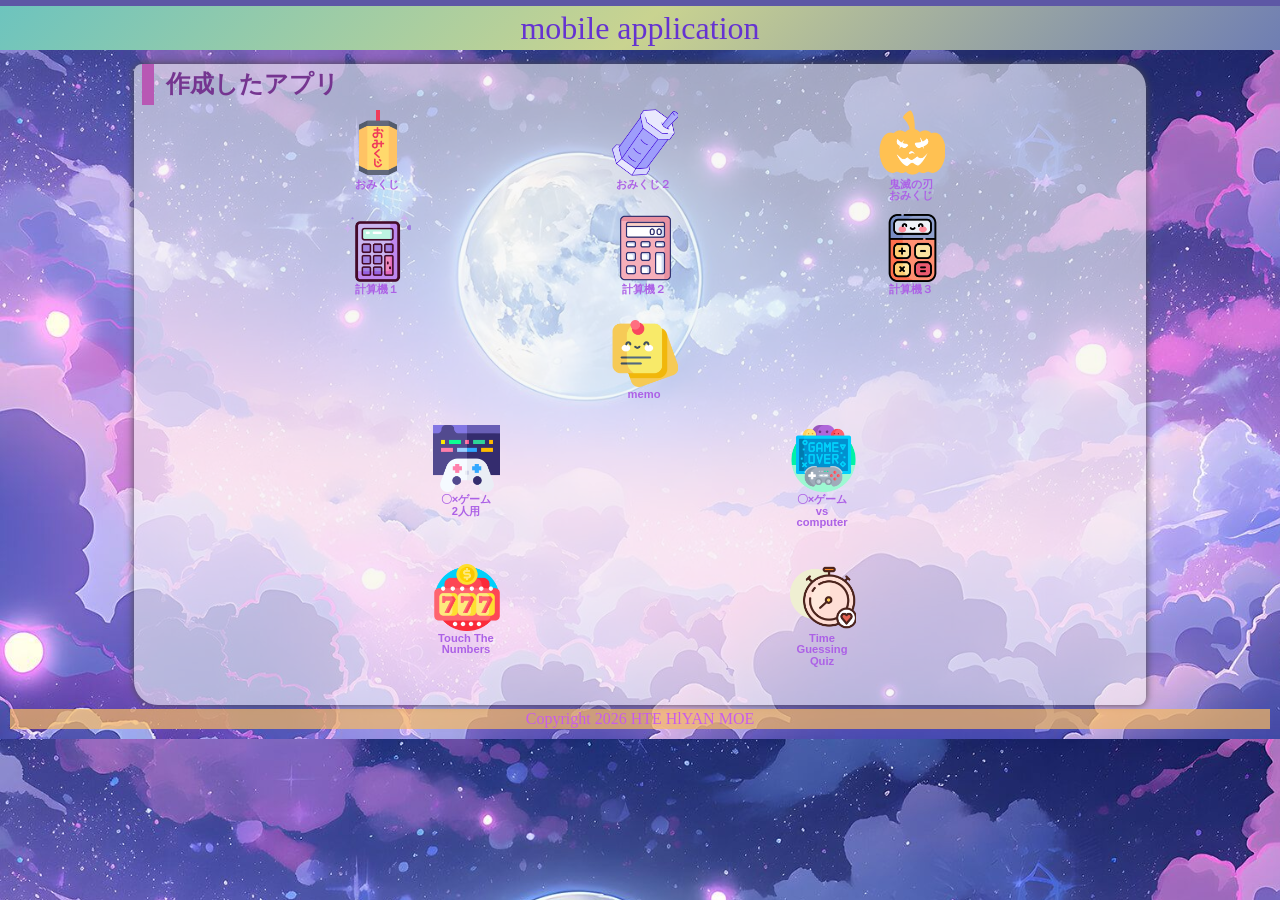
<file: index.html>
<!DOCTYPE html>
<html lang="ja">
  <head>
    <meta charset="UTF-8" />
    <meta name="viewport" content="width=device-width, initial-scale=1.0" />
    <title>mobile application</title>
    <meta name="description" content="mobile application" />

    <link rel="icon" href="favicon.ico" />
    <link rel="stylesheet" href="css/index.css" />
  </head>

  <body>
    <!-- 見出し（みだし） -->
    <header class="header">
      <h1>mobile application</h1>
    </header>

    <!-- 作成したアプリ -->
    <main>
      <section class="container">
        <h2>作成したアプリ</h2>
        <div class="sub_container">
          <div class="item01">
            <a href="./01_omikuji_01-10/omikuji.html" title="01-10.sound"
              ><img
                src="img/omikuji (2).png"
                alt="01-10.omikuji"
                class="img_fit"
              /><br />おみくじ</a
            >
          </div>
          <div class="item01">
            <a
              href="./01_omikuji_01-12/omikuji.html"
              title="01-12.同じ内容が続けて出ないようにする。 "
              ><img
                src="img/omikuji.png"
                alt="01-12.omikuji"
              /><br />おみくじ２</a
            >
          </div>
          <div class="item01">
            <a href="./01_omikuji_kimetsu/omikuji_kimetsu.html" title="鬼滅の刃"
              ><img
                src="img/monster-face.png"
                alt="鬼滅の刃おみくじ"
              /><br />鬼滅の刃<br />おみくじ</a
            >
          </div>
        </div>
        <div class="sub_container">
          <div class="item01">
            <a
              href="./03_calculator02/calculator.html"
              title="03-02. Calculator（関数）"
              ><img
                src="img/calculator.png"
                alt="簡単な計算機"
              /><br />計算機１</a
            >
          </div>
          <div class="item01">
            <a
              href="./03_calculator03/calculator.html"
              title="03-03. Calculator　イコールをボタンにする"
              ><img
                src="img/calculator (1).png"
                alt="簡単な計算機"
              /><br />計算機２</a
            >
          </div>
          <div class="item01">
            <a
              href="./03_calculator_(button)02/calculator_button.html"
              title="03-05. Calculator（キーボードイベント）"
              ><img
                src="img/calculator (2).png"
                alt="全部ボタンの計算機"
              /><br />計算機３</a
            >
          </div>
        </div>
        <div class="sub_container">
          <div class="item01">
            <a href="./04_memo8/memo.html" title="04-10.EventDelefation"
              ><img src="img/notes.png" alt="memo v5" /><br />memo</a
            >
          </div>
        </div>
        <div class="sub_container">
          <div class="item02">
            <a href="./05-06_tic_tac_toe/tic_tac_toe.html" title="05-06. sound"
              ><img
                src="./img/game-development.png"
                alt="〇✖ゲーム（二人用）"
              />〇×ゲーム<br />2人用</a
            >
          </div>
          <div class="item02">
            <a
              href="./05-09_tic_tac_toe/tic_tac_toe.html"
              title="05-09. vs computer level付き"
              ><img
                src="img/game-over.png"
                alt="〇✖ゲームvs compute"
              /><br />〇×ゲーム<br />vs computer</a
            >
          </div>
        </div>
        <div class="sub_container">
          <div class="item02">
            <a href="./08_touch_the_numbers/touch_the_numbers.html" title=""
              ><img
                src="img/lucky.png"
                alt="数字を順番に押すゲーム"
              /><br />Touch The Numbers</a
            >
          </div>
          <div class="item02">
            <a href="./98_Time_guessing_quiz 03/timeguess.html" title=""
              ><img
                src="img/timer.png"
                alt="数字を順番に押すゲーム"
              /><br />Time Guessing Quiz</a
            >
          </div>
          </div>
        </div>

        <div class="filler01"></div>
      </section>

      <!-- フッター -->
      <footer>
        <p>Copyright 2026 HTE HlYAN MOE</p>
      </footer>
    </main>
    <script src="js/index.js"></script>
  </body>
</html>
</file>
<file: css/index.css>
@charset "utf-8";

html {
  /* ブラウザのデフォルトが16px                        */
  /* デフォルトの16pxの代わりに1emが10pxになるように調整 */
  font-size: 62.5%;
}

*,
*::before,
*::after {
  box-sizing: border-box;
}

body {
  line-height: 1.5;
  color: rgb(73, 72, 72);
  font-size: 1.6rem; /* 16px */
  font-family: "Helvetica Neue", Arial, "Hiragino Kaku Gothic ProN",
    "Hiragino Sans", Meiryo, sans-serif;
  text-align: center;
  background-image: url(../img/moon.purple.jpg); /*★自分で画像を設定すること。*/
  background-size: cover;
}

header,
footer,
h1,
h2,
h3,
p,
div,
.container01,
.filler01 {
  margin: 0.2em 0em 0em 0em;
  padding: 0.1em;
}

/*****************************/
/* 見出し（みだし）           */
/*****************************/
header {
  position: fixed; /*ヘッダーを固定（こてい）する*/
  /* 基準（きじゅん）を画面（がめん）の左上（ひだりうえ）に */
  top: 0em;
  left: 0em;
  width: 100%;
  margin: 0;
  padding: 0;
  background-color: rgb(93, 87, 165);
  z-index: 10;
}
h1 {
  font: 2em Rajdhani, "Noto Sans JP";
  color: rgb(101, 51, 209);
  /* background-image: radial-gradient(
    circle 248px at center,
    #16d9e3 0%,
    #30c7ec 47%,
    #46aef7 100%
  ); */
  background: linear-gradient(135deg, #6dc4be, #c9d390, #6f7eb3);
}

h2 {
  padding-left: 0.5em;
  border-left: solid 0.5em rgb(184, 88, 180);
  text-align: left;
  color: rgb(117, 53, 144);
}

/*****************************/
/* ページ                    */
/*****************************/
main {
  z-index: 20;
  margin-top: 3em;
  overflow: auto; /* コンテンツの表示を自動に設定（スクロール） */
}
/*****************************/
/* セクション(section)        */
/*****************************/
.container {
  margin-top: 1em;
  margin-right: auto;
  margin-left: auto;
  padding-left: 0.5em;
  width: 80%;
  border-radius: 0.5em 1.5em;
  background-color: rgba(245, 245, 245, 0.6);
  box-shadow: 0 0 0.5em rgb(73, 72, 72);
}
main > p {
  font: 1.2em bold;
}

/*****************************/
/* アンカー(anchor)           */
/*****************************/
a {
  color: rgb(172, 97, 230);
  font-weight: 900;
  text-decoration: none;
  /* https://developer.mozilla.org/ja/docs/Web/CSS/text-decoration */
}

/* mouseoverでグレースケール */
a:hover {
  opacity: 0.5;
  filter: grayscale(100%);
}

/*****************************/
/* container  item           */
/*****************************/
.sub_container {
  display: flex;
  flex-wrap: wrap;
  justify-content: space-evenly;
  font-size: 0.7em;
}

.item01 {
  position: relative;
  width: 6em;
  height: 9em;
  margin: 0;
  line-height: 1em;
  overflow: hidden;
  opacity: 0;
}

.item02 {
  position: relative;
  width: 6em;
  height: 12em;
  margin: 0;
  line-height: 1em;
  overflow: hidden;
  opacity: 0;
}
.fade-in {
  animation: complexSlideIn 2.5s cubic-bezier(0.22, 1, 0.36, 1) forwards;
}
@keyframes complexSlideIn {
  0% {
    opacity: 0;
    transform: translateX(100px) scale(0.5);
    filter: blur(5px);
  }
  50% {
    opacity: 0.5;
    transform: translateX(-20px) scale(0.5);
    filter: blur(2px);
  }
  100% {
    opacity: 1;
    transform: translateY(0) scale(1);
    filter: blur(0);
  }
}
.item01 img,
.item02 img {
  width: 6em;
  height: auto;
}

.item01 .img_fit {
  width: auto;
  height: 6em;
  overflow: hidden;
}

/*****************************/
/* フッター                   */
/*****************************/
footer > p {
  /*position: absolute;/*←絶対位置*/
  /*bottom: 5px; /*下に固定*/
  position: relative;
  width: 100%;
  margin: 0px;
  padding: 1px;
  color: rgb(201, 93, 234);
  font: 1em Rajdhani;
  text-align: center;
  background: rgba(247, 185, 98, 0.7);
}
/*******************************************************/
/* レスポンシブ対応　メディアクエリを使ってCSSを切り替える */
/* https://www.design-memo.com/coding/css-media-queries */
/* mobileのときのスタイル */
/*******************************************************/
@media screen and (max-width: 480px) {
  /* body{
        background-size: auto 900px;
    } */
  h1 {
    font-size: 1.5em;
  }
}
</file>
